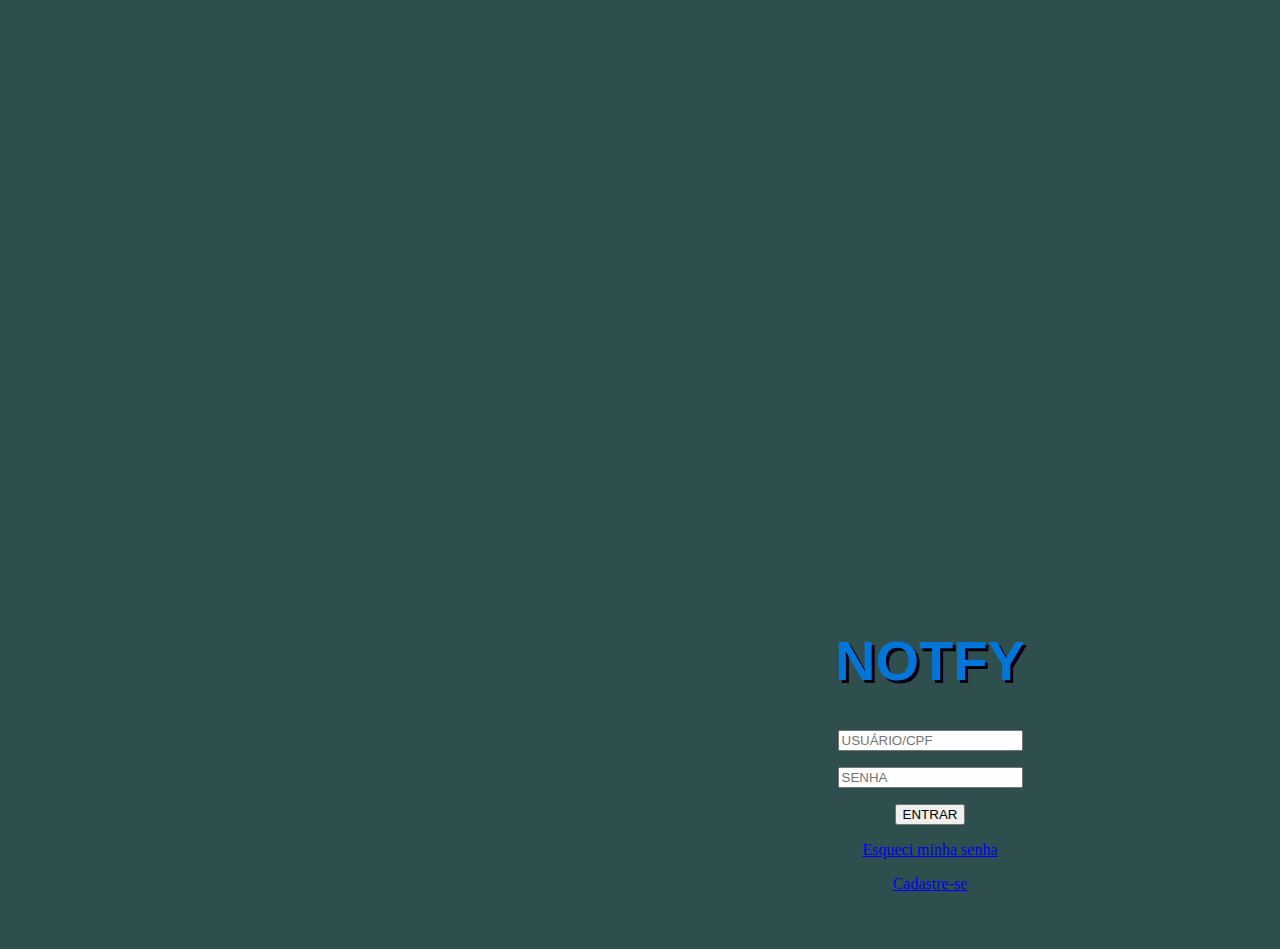
<file: src/index.html>
<!DOCTYPE html>
<html lang="en">
<head>
    <meta charset="UTF-8">
    <meta http-equiv="X-UA-Compatible" content="IE=edge">
    <meta name="viewport" content="width=, initial-scale=1.0">
    <title>Notfy</title>
    <!-- CSS only -->
    <link href="https://cdn.jsdelivr.net/npm/bootstrap@5.0.1/dist/css/bootstrap.min.css" rel="stylesheet" integrity="sha384-+0n0xVW2eSR5OomGNYDnhzAbDsOXxcvSN1TPprVMTNDbiYZCxYbOOl7+AMvyTG2x" crossorigin="anonymous">  
    <!-- JavaScript Bundle with Popper -->
    <script src="https://cdn.jsdelivr.net/npm/bootstrap@5.0.1/dist/js/bootstrap.bundle.min.js" integrity="sha384-gtEjrD/SeCtmISkJkNUaaKMoLD0//ElJ19smozuHV6z3Iehds+3Ulb9Bn9Plx0x4" crossorigin="anonymous"></script>
    <style>
        body{
            background-color:darkslategrey ;
        }
        h1{
            font-family:'Lucida Sans', 'Lucida Sans Regular', 'Lucida Grande', 'Lucida Sans Unicode', Geneva, Verdana, sans-serif;
            font-size: 56px;
            text-shadow: 3px 3px #07010f;
            color:#0275d8;
        }
        .formulario{
            width: 500px;
            padding: 40px;
            position: absolute;
            top: 50%;
            left: 50%;
            text-align: center;
            transition: 0.25s;
            margin-top: 100px;
            border-radius: 5px;
        }
        .card{
            margin-bottom: 20px;
            border: none
        }
    </style>
</head>
<body>
    <div class="container">
        <div class="row">
            <div class="col-sm-12 col-md-6">
                <div class="card">
                    <form class="formulario">
                        <h1>NOTFY</h1>
                        <div class="form-group">
                            <p><input type="text" class="form-control" placeholder="USUÁRIO/CPF"></p>
                        </div>
                        <div class="form-group">
                            <p><input type="text" class="form-control" placeholder="SENHA"></p>
                        </div>
                        <div class="form-group">
                            <p><button type="submit" class="btn btn-primary">ENTRAR</button></p>
                        </div>
                        <div class="form-group">
                            <p><a href="esqueci_senha.html">Esqueci minha senha</a></p>
                        </div>
                        <div class="form-group">
                            <p><a href="cadastrar_usuario.html">Cadastre-se</a></p>
                        </div>
                    </form>
                </div>
              </div>
        </div>
    </div>
</body>
</html>
</file>
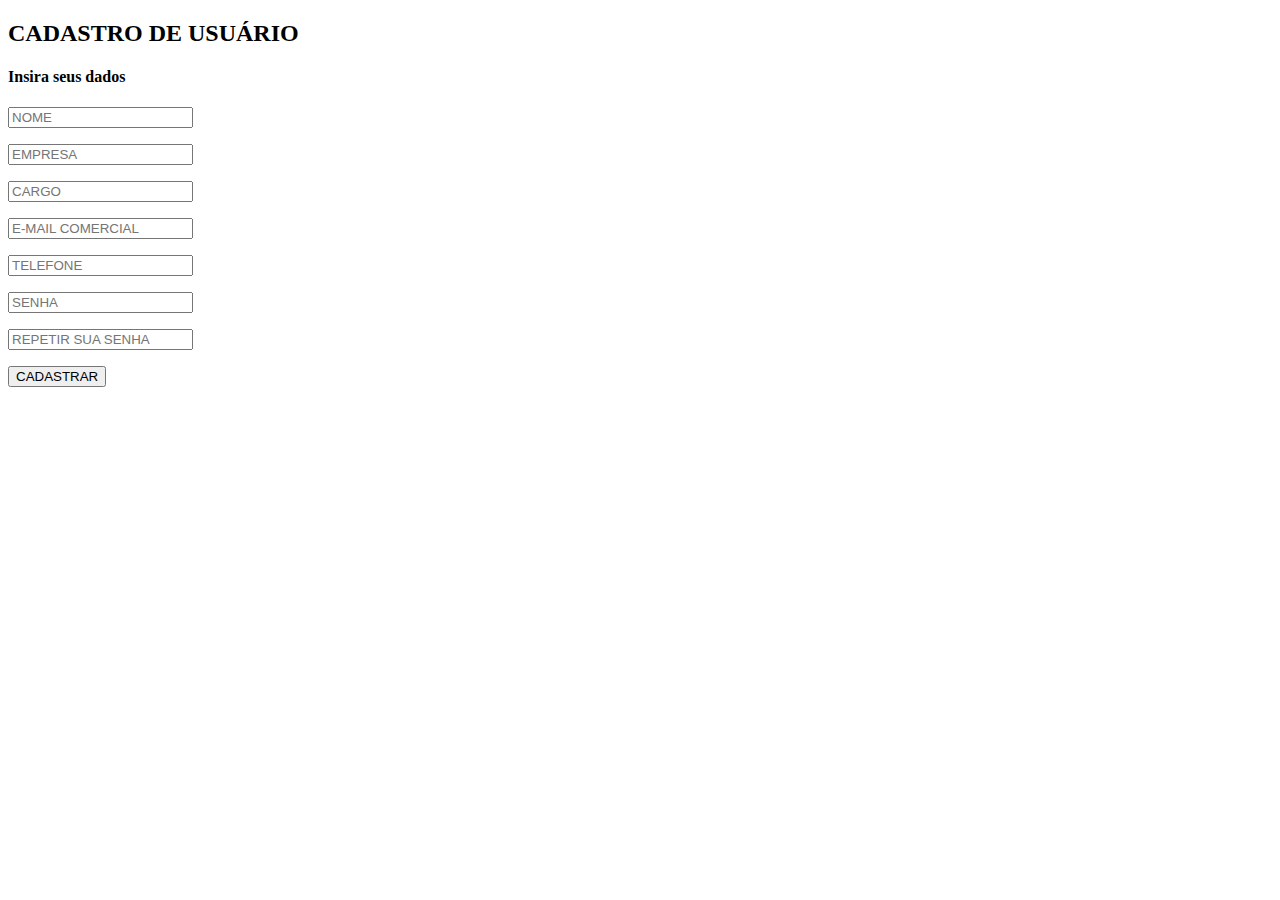
<file: src/cadastrar_usuario.html>
<!DOCTYPE html>
<html lang="en">
<head>
    <meta charset="UTF-8">
    <meta http-equiv="X-UA-Compatible" content="IE=edge">
    <meta name="viewport" content="width=, initial-scale=1.0">
    <title>Notfy</title>
</head>
<body>
    <h2>CADASTRO DE USUÁRIO</h2>
    <h4>Insira seus dados</h4>
    <form>
      <p><input type="text" placeholder="NOME"></p>
      <p><input type="text" placeholder="EMPRESA"></p>
      <p><input type="text" placeholder="CARGO"></p>
      <p><input type="text" placeholder="E-MAIL COMERCIAL"></p>
      <p><input type="text" placeholder="TELEFONE"></p>
      <p><input type="text" placeholder="SENHA"></p>
      <p><input type="text" placeholder="REPETIR SUA SENHA"></p>
      <button type="submit">CADASTRAR</button><br><br>
    </form>  

</body>
</html>
</file>
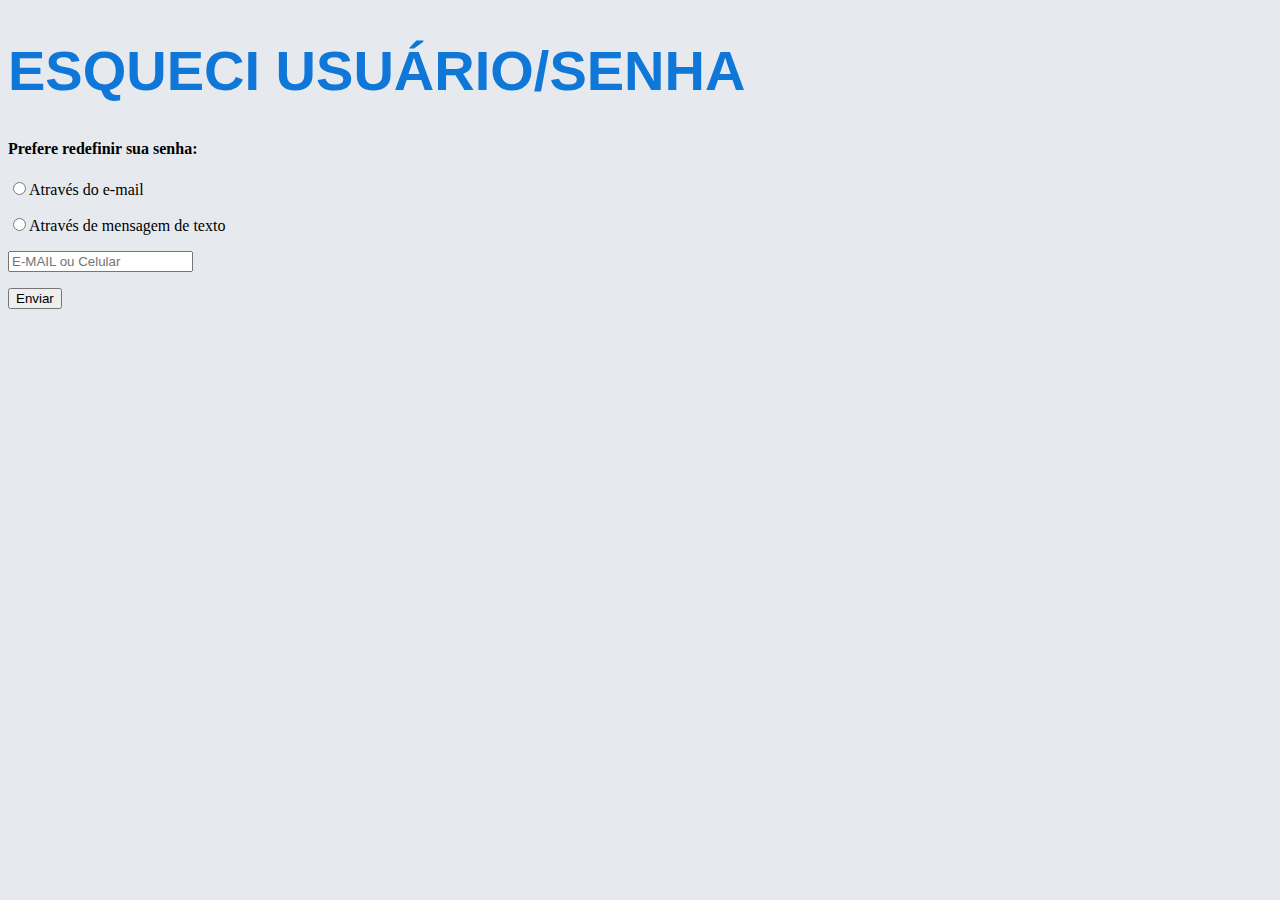
<file: src/esqueci_senha.html>
<!DOCTYPE html>
<html lang="en">
<head>
    <meta charset="UTF-8">
    <meta http-equiv="X-UA-Compatible" content="IE=edge">
    <meta name="viewport" content="width=, initial-scale=1.0">
    <title>Notfy</title>
    <!-- CSS only -->
    <link href="https://cdn.jsdelivr.net/npm/bootstrap@5.0.1/dist/css/bootstrap.min.css" rel="stylesheet" integrity="sha384-+0n0xVW2eSR5OomGNYDnhzAbDsOXxcvSN1TPprVMTNDbiYZCxYbOOl7+AMvyTG2x" crossorigin="anonymous">  
    <!-- JavaScript Bundle with Popper -->
    <script src="https://cdn.jsdelivr.net/npm/bootstrap@5.0.1/dist/js/bootstrap.bundle.min.js" integrity="sha384-gtEjrD/SeCtmISkJkNUaaKMoLD0//ElJ19smozuHV6z3Iehds+3Ulb9Bn9Plx0x4" crossorigin="anonymous"></script>
    <style>
        body{
            background-color:#E6EAEE ;
        }
        h1{
            font-family:'Lucida Sans', 'Lucida Sans Regular', 'Lucida Grande', 'Lucida Sans Unicode', Geneva, Verdana, sans-serif;
            font-size: 56px;
            size
            text-shadow: 3px 3px #07010f;
            color:#0F77D8;
        }
        .formulario{
            width: 350px;
            height: 246px;
            padding: 15px;
            position: center;
            top: 50%;
            left: 50%;
            text-align: center;
            transition: 0.25s;
            margin-top: 100px;
            border-radius: 5px;
        }
        .card{
            margin-bottom: 20px;
            border: 1px;
            border-color: #DBD7D7;
        }
    </style>
</head>
<body>
   <form>
       <div class="container">
        <div class="row">
            <div class="col-sm-12 col-md-6">
                <div class="card">
                    <form class="formulario">
                        <h1>ESQUECI USUÁRIO/SENHA</h1>
                        <h4>Prefere redefinir sua senha:</h4>
                        <div class="form-group">
                            <p><input type="radio" id="" name="tipo_redefinicao" value="e-mail">Através do e-mail</p>
                            <p><input type="radio" id="" name="tipo_redefinicao" value="mensagem">Através de mensagem de texto</p>
                        </div>
                        <div class="form-group">
                            <p><input type="text" placeholder="E-MAIL ou Celular"></form></p>
                        </div>
                        <div class="form-group">
                            <p><button type="submit" class="btn btn-primary">Enviar</button></p>
                        </div>
                    </form>
                </div>
              </div>
        </div>
    </div>
</body>

</html>
</file>
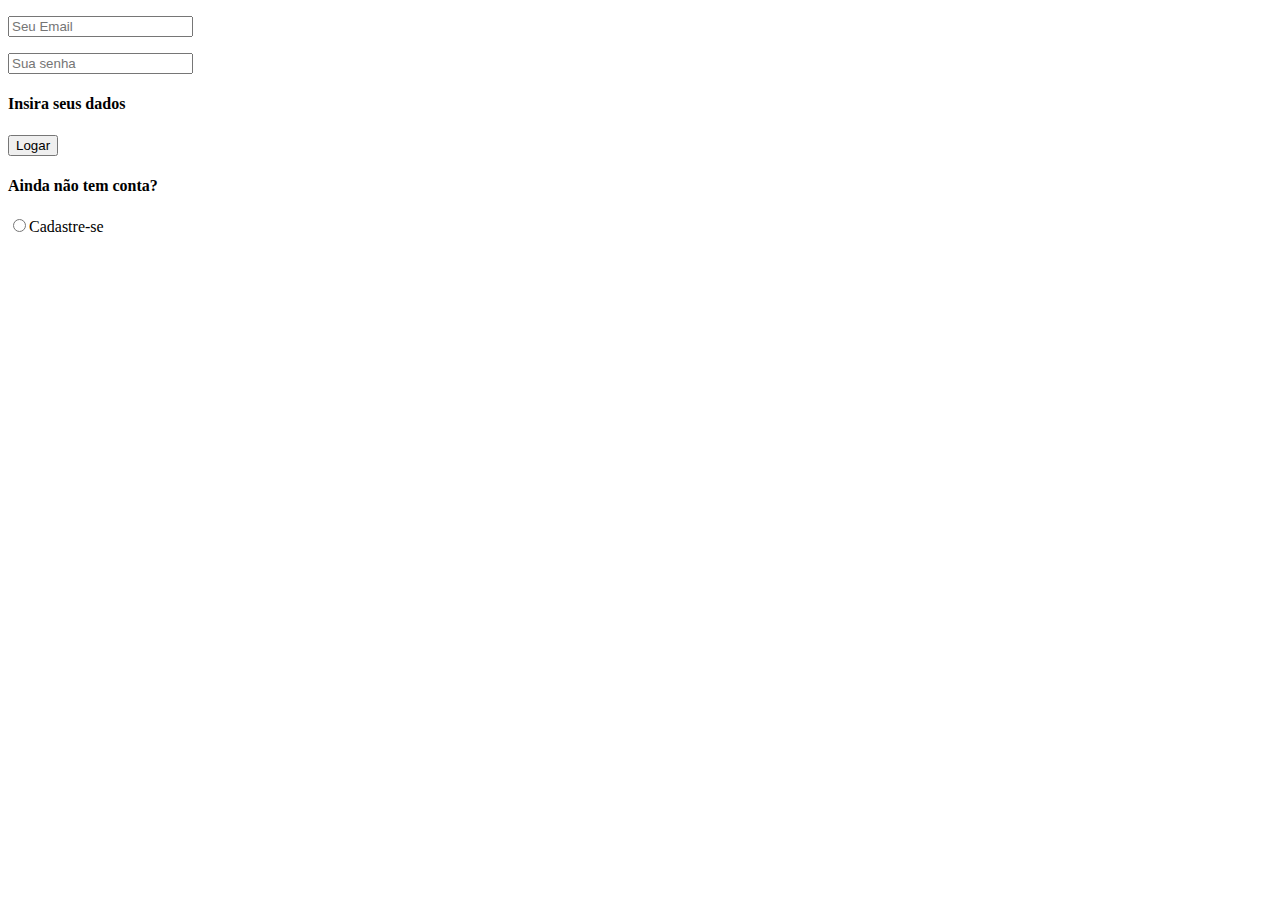
<file: src/login.html>
<!DOCTYPE html>
<html lang="en">
<head>
    <meta charset="UTF-8">
    <meta http-equiv="X-UA-Compatible" content="IE=edge">
    <meta name="viewport" content="width=, initial-scale=1.0">
    <title>Notfy</title>
</head>
<body>
    <form>
      <p><input type="text" placeholder="Seu Email"></p>
      <p><input type="text" placeholder="Sua senha"></p>
      <h4>Insira seus dados</h4>
      <p><button type="submit">Logar</button></p>
      <p><h4> Ainda não tem conta? </h4><input type="radio" id="cad" name="tipo_redefinicao" value="cadastre-se">Cadastre-se</p>
      
    </form>  

</body>
</html>
</file>
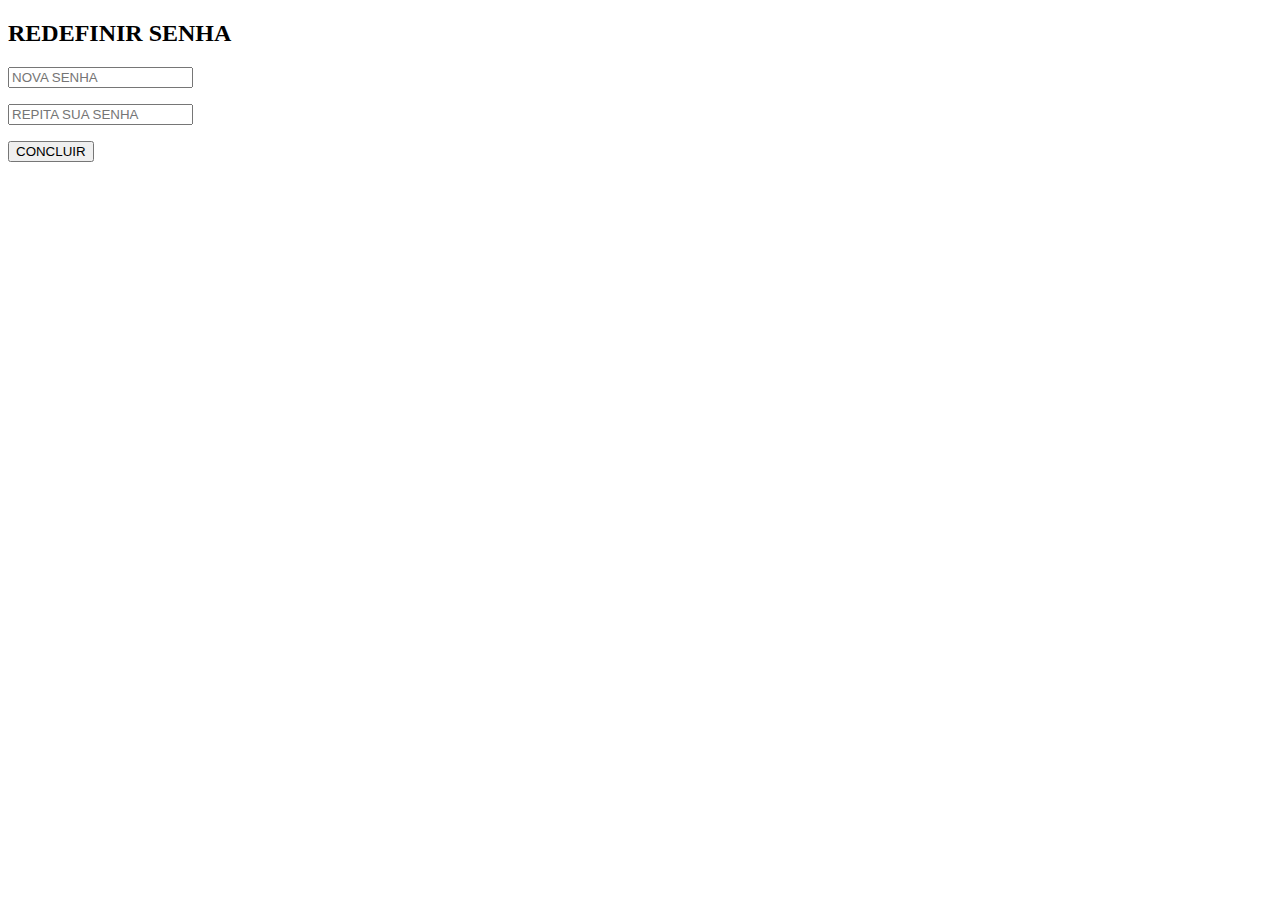
<file: src/redefinir_minha_senha.html>
<!DOCTYPE html>
<html lang="en">
<head>
    <meta charset="UTF-8">
    <meta http-equiv="X-UA-Compatible" content="IE=edge">
    <meta name="viewport" content="width=, initial-scale=1.0">
    <title>Notfy</title>
</head>
<body>
    <h2>REDEFINIR SENHA</h2>
    <form>
      <p><input type="text" placeholder="NOVA SENHA"></p>
      <p><input type="text" placeholder="REPITA SUA SENHA"></p>
      <p><button type="submit">CONCLUIR</button></p>
    </form>  
</body>
</html>
</file>
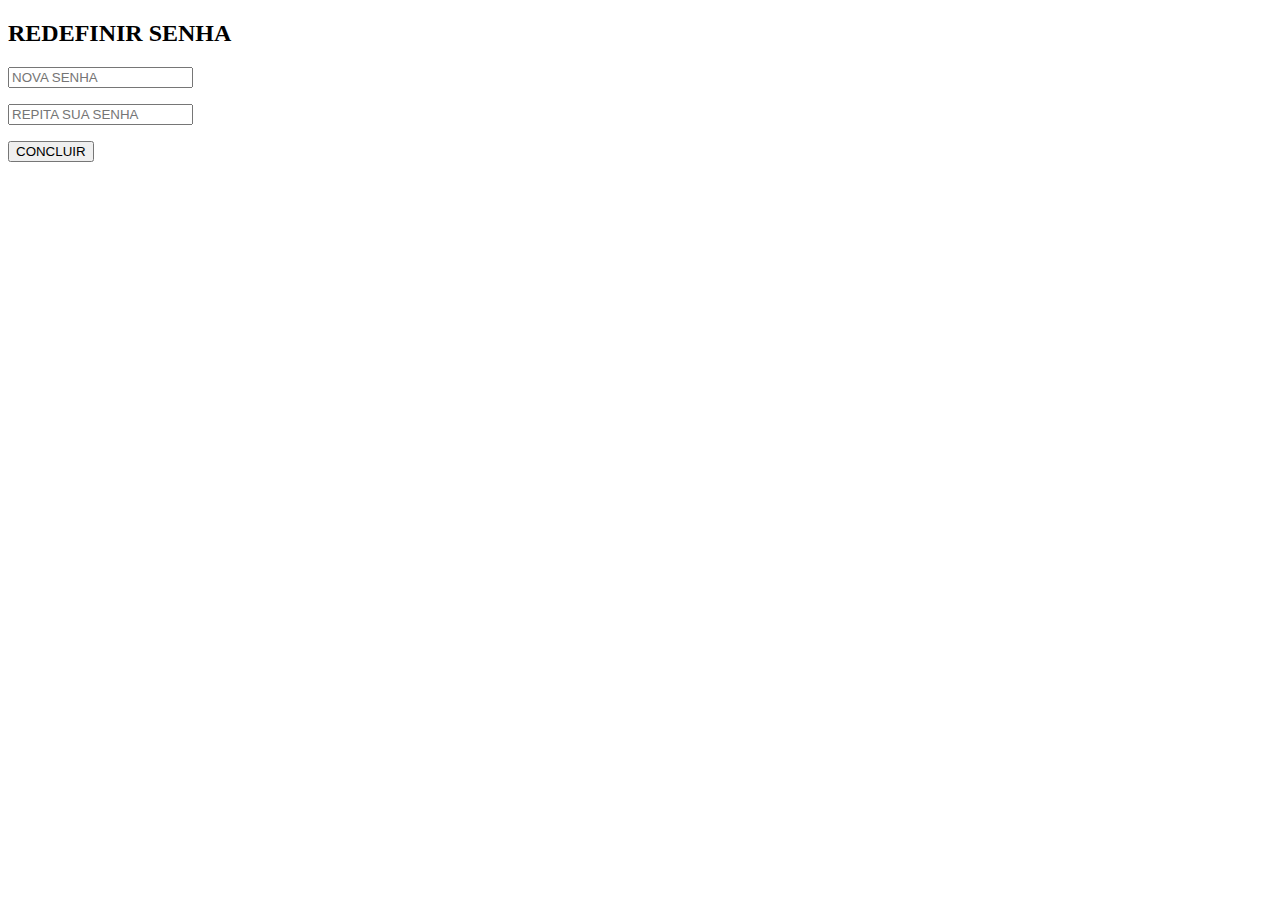
<file: src/redefinir_senha.html>
<!DOCTYPE html>
<html lang="en">
<head>
    <meta charset="UTF-8">
    <meta http-equiv="X-UA-Compatible" content="IE=edge">
    <meta name="viewport" content="width=, initial-scale=1.0">
    <title>Notfy</title>
</head>
<body>
    <h2>REDEFINIR SENHA</h2>
    <form>
      <p><input type="text" placeholder="NOVA SENHA"></p>
      <p><input type="text" placeholder="REPITA SUA SENHA"></p>
      <p><button type="submit">CONCLUIR</button></p>
    </form>  
</body>
</html>
</file>
